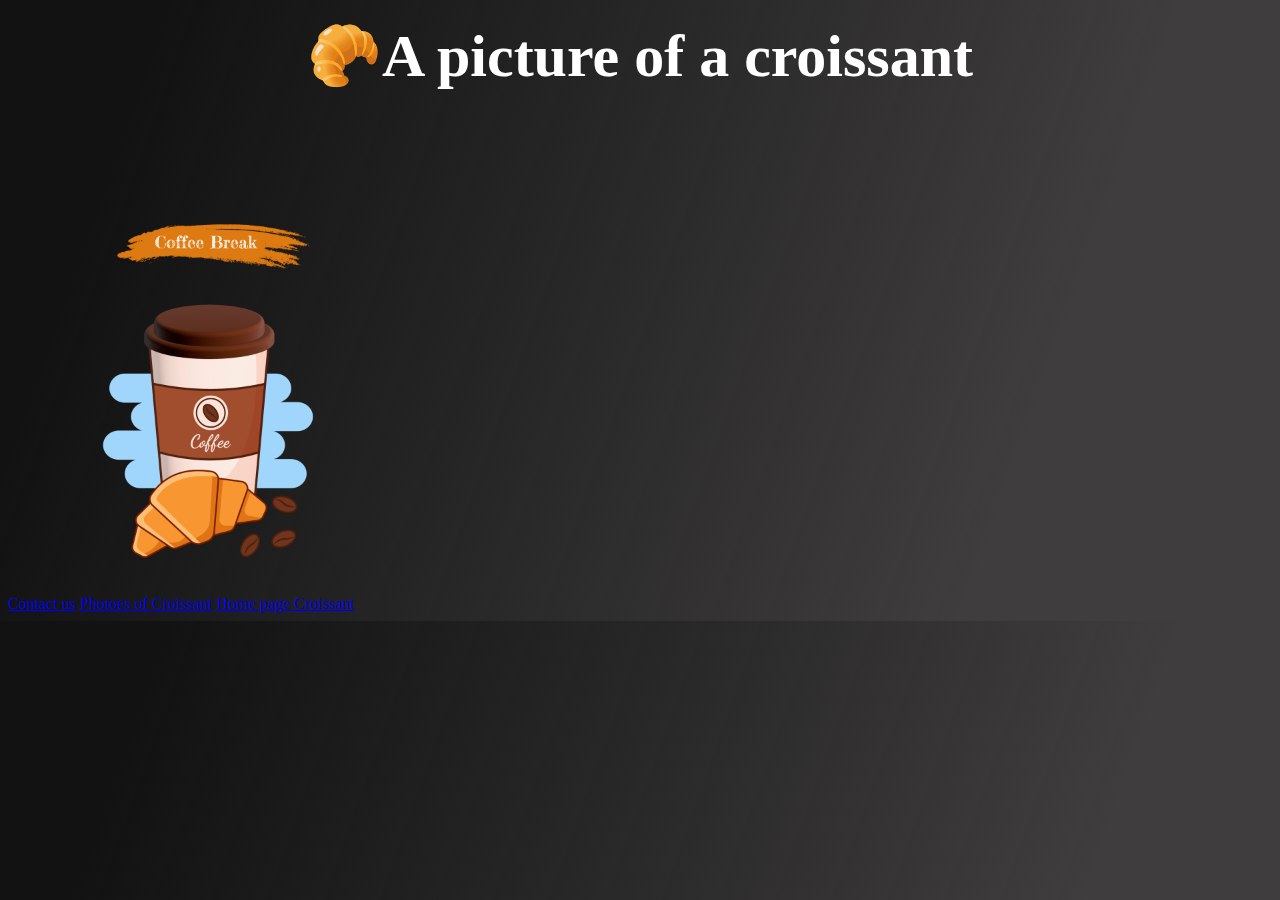
<file: picture.html>
<!DOCTYPE html>
<html lang="en">
  <head>
    <meta charset="UTF-8" />
    <meta http-equiv="X-UA-Compatible" content="IE=edge" />
    <meta name="viewport" content="width=device-width, initial-scale=1.0" />
    <title>Croissant.com | Photoes</title>
    <link rel="stylesheet" href="/style/style.css" />
  </head>
  <body>
    <h1>🥐A picture of a croissant</h1>
    <img src="/media/croissant1.png" alt="Croissant photo" width="400" />
    <footer>
      <a class="link" href="/contact.html">Contact us</a>
      <a class="link" href="/picture.html">Photoes of Croissant</a>
      <a class="link" href="/index.html">Home page Croissant</a>
    </footer>
  </body>
</html>
</file>
<file: style/style.css>
:root {
  --main-font-family: "Roboto Serif", serif;
  --primary-color: white;
  --secondary-color: #f65282;
}
body {
  background: linear-gradient(
    109.6deg,
    rgba(0, 0, 0, 0.93) 11.2%,
    rgb(63, 61, 61) 78.9%
  );
  font-family: var(--main-font-family);
}

h1,
h2,
h3 {
  text-align: center;
  color: var(--primary-color);
}

h2 {
  font-size: 34px;
  letter-spacing: 3px;
  line-height: 1.5;
}

h1 {
  font-size: 60px;
  margin-top: 20px;
  margin-bottom: 100px;
}

h3 {
  font-size: 24px;
  line-height: 2;
  padding-top: 100px;
}

p {
  color: var(--primary-color);
  text-align: center;
  margin-top: 0;
  padding-top: 40px;
}

i {
  color: var(--primary-color);
  font-size: 2em;
}

i:hover {
  color: var(--secondary-color);
  font-size: 2.2em;
}

li#skills {
  list-style: none;
  color: var(--primary-color);
}

ul.skills {
  padding-left: 0;
  line-height: 2;
}

label {
  display: block;
}

nav {
  padding-top: 60px;
  margin: 0 80px;
}

nav ul {
  margin: 0;
  padding: 0;
}

nav li {
  display: inline;
  list-style: none;
  color: var(--primary-color);
  line-height: 40px;
  font-size: 24px;
  margin-left: 20px;
  transition: all 100ms ease-in-out;
}

nav a {
  text-decoration: none;
}

nav li:hover,
nav li.active {
  color: var(--secondary-color);
}

.introduction {
  background-image: url(/images/photo1.png);
  background-repeat: no-repeat;
  background-size: 50%;
  background-position: center;
  padding-top: 180px;
  height: 900px;
}
.navigation-links {
  display: flex;
  justify-content: center;
}

.navigation-links a {
  border-radius: 30px;
  padding: 20px 30px;
  text-decoration: none;
  text-transform: capitalize;
  font-weight: 600;
  font-size: 20px;
}
.view-my-projects {
  border-radius: 30px;
  padding: 15px 25px;
  text-decoration: none;
  text-transform: capitalize;
  background-color: var(--primary-color);
  font-weight: bold;
}

.view-my-projects:hover {
  color: var(--secondary-color);
}

.contact-link {
  background-color: var(--primary-color);
  color: black;
  border-radius: 30%;
}

.contact-link:hover {
  color: var(--secondary-color);
}

.about-link {
  color: var(--primary-color);
  border: 1px solid var(--primary-color);
}

.homepage-link {
  color: var(--primary-color);
  text-align: center;
  display: block;
}

.email {
  color: var(--primary-color);
}
.email:hover {
  color: var(--secondary-color);
}
.about-me {
  margin-top: 40px;
}

.project-img {
  filter: grayscale(100%);
  -webkit-filter: grayscale(100%);
  border-radius: 8px;
}
.project-img:hover {
  filter: none;
  -webkit-filter: grayscale(0);
  margin-bottom: 20px;
}

#portfolio {
  margin: 100px auto;
  max-width: 800px;
}

#logo {
  max-height: 120px;
  margin: 0;
  padding: 0;
}

#telNo,
#getName,
#eMail {
  color: var(--primary-color);
}

#about-me-photo {
  filter: grayscale(100%);
  -webkit-filter: grayscale(100%);
  border-radius: 8px;
  width: 580px;
  height: 560px;
  object-fit: cover;
}

#about-me-photo:hover {
  filter: none;
  -webkit-filter: grayscale(0);
}

#name {
  margin: 0;
  text-align: left;
}

#my-skills {
  font-weight: bold;
  padding-top: 40px;
  text-align: left;
  color: var(--secondary-color);
}
#contactMe {
  text-align: left;
  color: var(--secondary-color);
  font-weight: bold;
  padding-top: 20px;
}

@media (max-width: 900px) {
  nav li {
    font-size: 14px;
  }

  nav {
    margin: 0;
  }
  h1 {
    font-size: 40px;
  }

  h2 {
    font-size: 24px;
  }

  h3 {
    text-align: center;
    line-height: 1.5;
    padding: 40px 14px;
  }
  .introduction {
    height: 540px;
    padding-top: 20px;
    background-size: 100%;
  }
  .email-me {
    padding: 0;
  }

  #about-me-photo {
    width: 300px;
    height: 280px;
    object-fit: cover;
  }
  .about-me {
    margin-left: 28px;
  }

  #project-img {
    width: 70%;
  }
}
</file>
